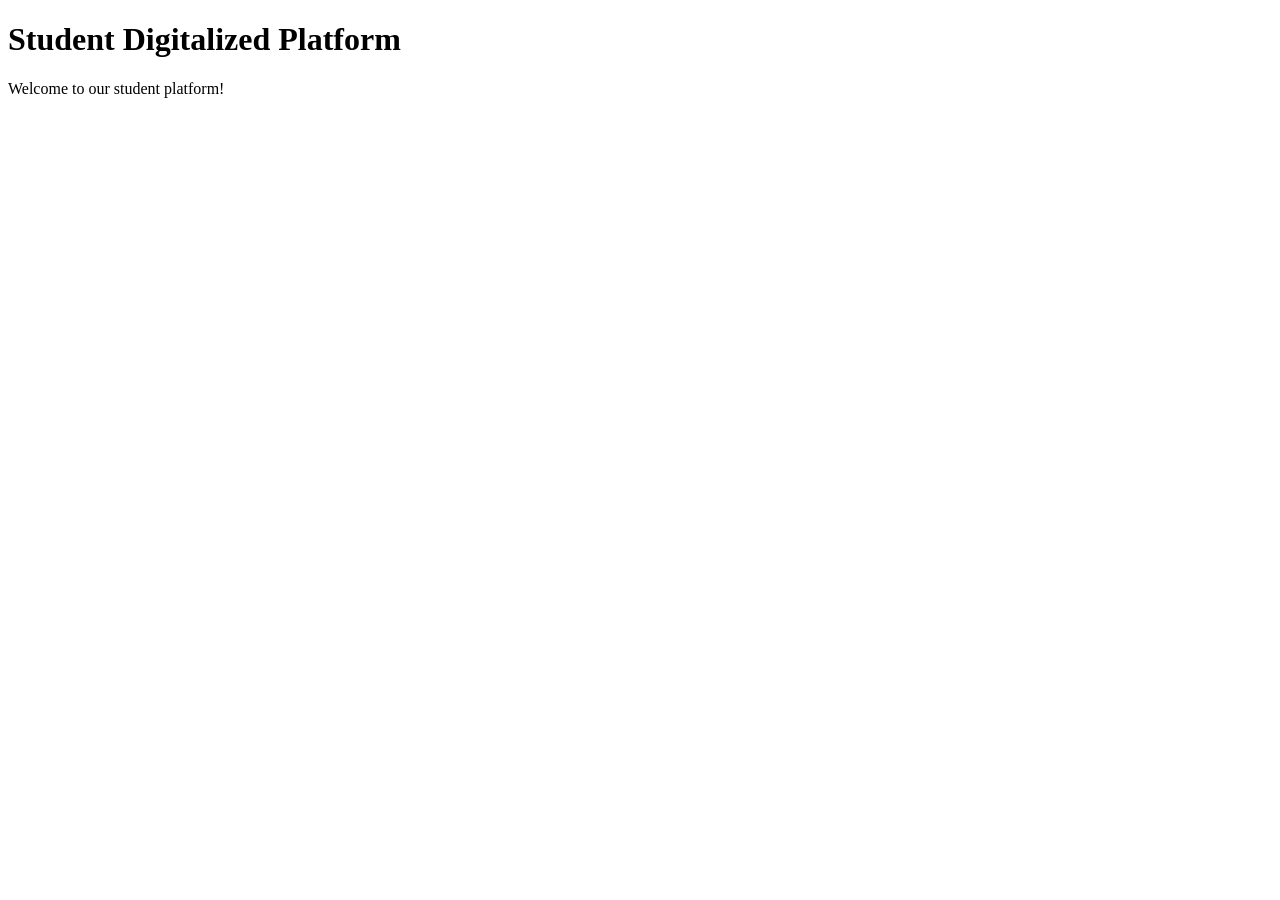
<file: index.html>
<!DOCTYPE html>
<html lang="en">
<head>
    <meta charset="UTF-8">
    <meta name="viewport" content="width=device-width, initial-scale=1.0">
    <title>Student Digitalized Platform</title>
</head>
<body>
    <h1>Student Digitalized Platform</h1>
    <p>Welcome to our student platform!</p>
</body>
</html>
</file>
